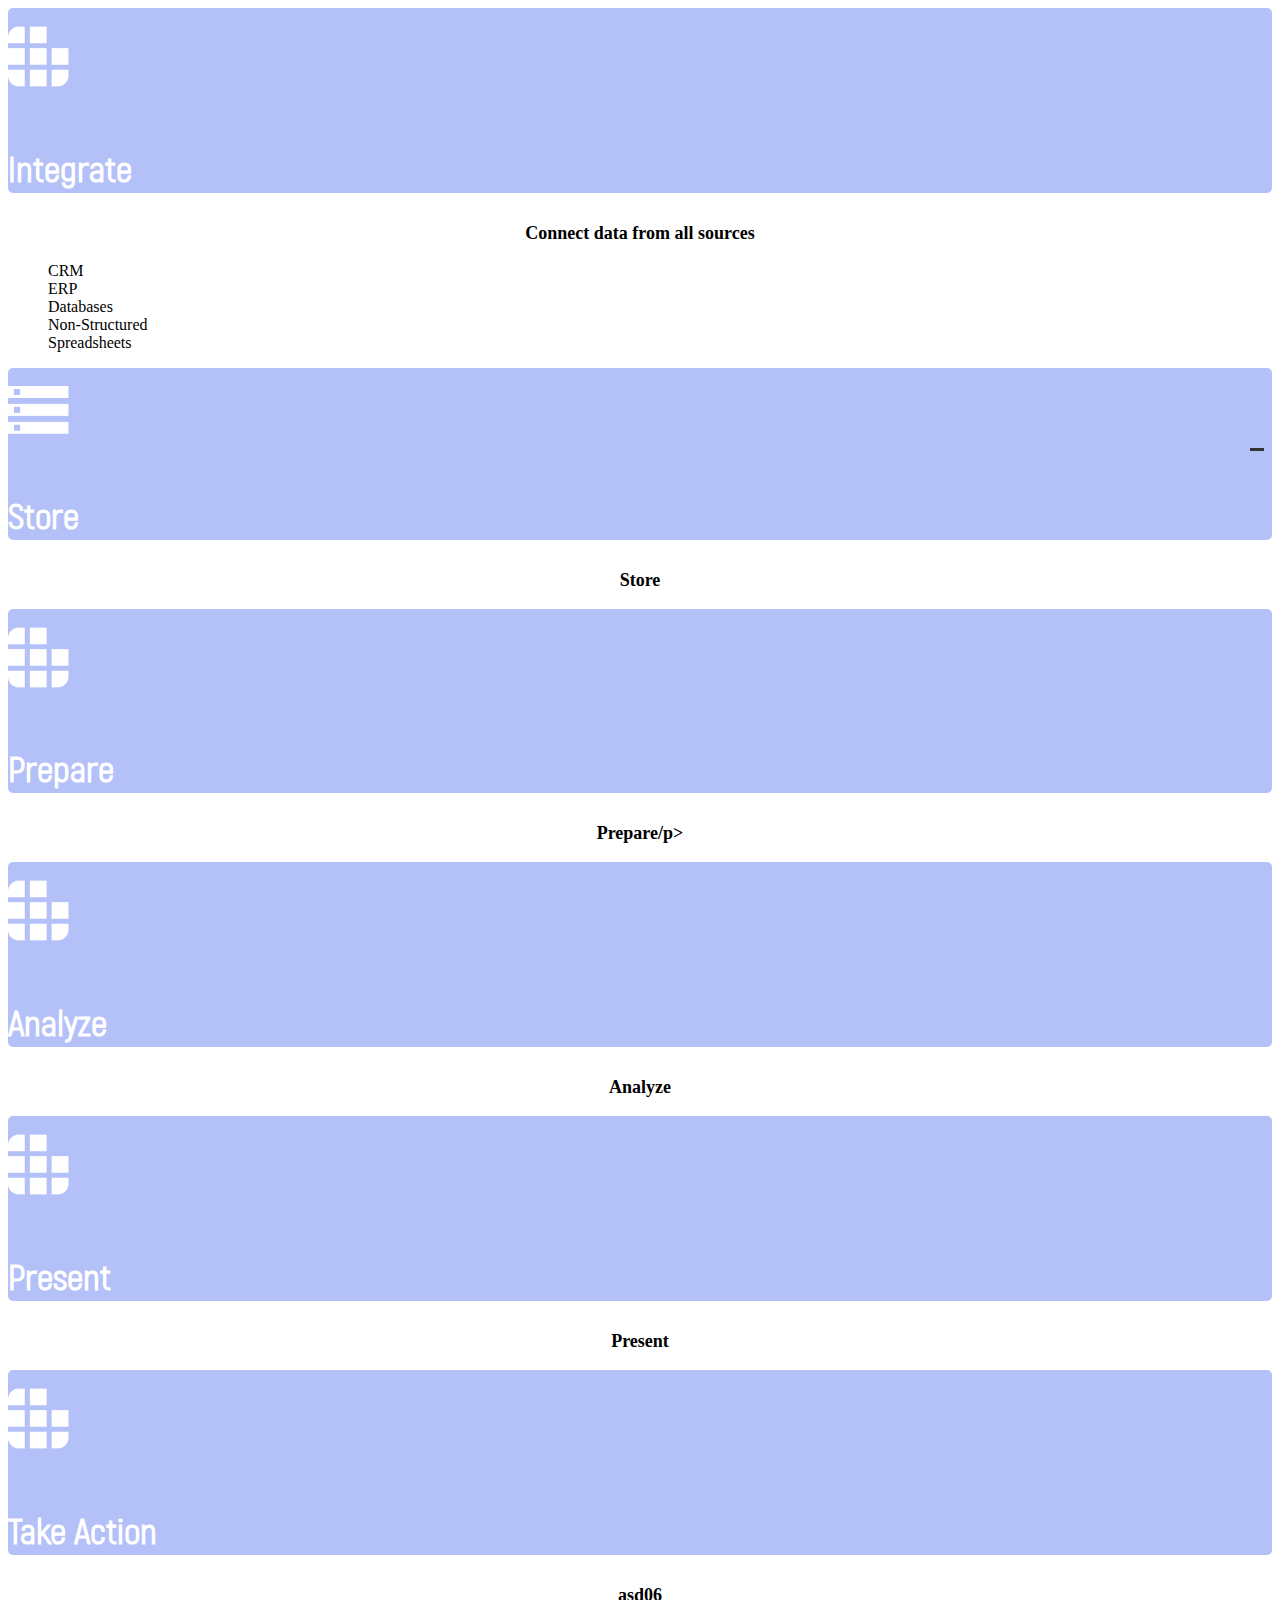
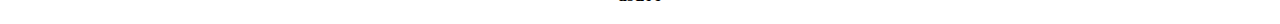
<file: views/prueba.html>
<!DOCTYPE html>
<html lang="en">
<head>
    <meta charset="UTF-8">
    <meta http-equiv="X-UA-Compatible" content="IE=edge">
    <meta name="viewport" content="width=device-width, initial-scale=1.0">
    <title>Document</title>

    <link rel="stylesheet" href="../assets/css/prueba.css">

    
    <!--bt-->

    <link rel="stylesheet" href="https://cdn.jsdelivr.net/npm/bootstrap@4.6.0/dist/css/bootstrap.min.css" integrity="sha384-B0vP5xmATw1+K9KRQjQERJvTumQW0nPEzvF6L/Z6nronJ3oUOFUFpCjEUQouq2+l" crossorigin="anonymous">

</head>
<body>



    <div class="container">
           
      
        <div class="row">
          <div class="col-lg-9 mx-auto">
            <!-- Accordion -->
            <div id="accordionExample" class="accordion shadow analytics">
      
              <!-- Accordion item 1 -->
              <div class="card">
                <div id="headingOne" class="card-header bg-white shadow-sm border-0">
                  <div class="mb-0 font-weight-bold"><a href="#" data-toggle="collapse" data-target="#collapseOne" aria-expanded="true" aria-controls="collapseOne" class="d-block position-relative text-dark text-uppercase collapsible-link py-2">
                      
                    <div class="text-center"><img src="../img/integrate.png" alt="" class="icon">
                    </div></a>
                <h2 class="text-center">Integrate</h2>

                  </div>
                </div>
                <div id="collapseOne" aria-labelledby="headingOne" data-parent="#accordionExample" class="collapse show">
                  <div class="card-body p-5">
                    <p class="datasNew">Connect data from all sources</p>
                    <ul class="analyticsList">
                        <li>CRM</li>
                        <li>ERP</li>
                        <li>Databases</li>
                        <li>Non-Structured</li>
                        <li>Spreadsheets</li>
                    </ul>
                  </div>
                </div>
              </div>
      
              <!-- Accordion item 1 -->
              <div class="card">
                <div id="headingOne" class="card-header bg-white shadow-sm border-0">
                  <div class="mb-0 font-weight-bold"><a href="#" data-toggle="collapse" data-target="#collapseOne" aria-expanded="true" aria-controls="collapseOne" class="d-block position-relative text-dark text-uppercase collapsible-link py-2">
                      
                    <div class="text-center"><img src="../img/store.png" alt="" class="icon">
                    </div></a>
                <h2 class="text-center">Store</h2>

                  </div>
                </div>
                <div id="collapseOne" aria-labelledby="headingOne" data-parent="#accordionExample" class="collapse show">
                  <div class="card-body p-5">
                    <p class="datasNew">Store</p>
                    <ul class="analyticsList">
                        
                    </ul>
                  </div>
                </div>
              </div>
      
             <!-- Accordion item 1 -->
             <div class="card">
                <div id="headingOne" class="card-header bg-white shadow-sm border-0">
                  <div class="mb-0 font-weight-bold"><a href="#" data-toggle="collapse" data-target="#collapseOne" aria-expanded="true" aria-controls="collapseOne" class="d-block position-relative text-dark text-uppercase collapsible-link py-2">
                      
                    <div class="text-center"><img src="../img/integrate.png" alt="" class="icon">
                    </div></a>
                <h2 class="text-center">Prepare</h2>

                  </div>
                </div>
                <div id="collapseOne" aria-labelledby="headingOne" data-parent="#accordionExample" class="collapse show">
                  <div class="card-body p-5">
                    <p class="datasNew">Prepare/p>
                    <ul class="analyticsList">
                        
                    </ul>
                  </div>
                </div>
              </div>

             <!-- Accordion item 1 -->
             <div class="card">
                <div id="headingOne" class="card-header bg-white shadow-sm border-0">
                  <div class="mb-0 font-weight-bold"><a href="#" data-toggle="collapse" data-target="#collapseOne" aria-expanded="true" aria-controls="collapseOne" class="d-block position-relative text-dark text-uppercase collapsible-link py-2">
                      
                    <div class="text-center"><img src="../img/integrate.png" alt="" class="icon">
                    </div></a>
                <h2 class="text-center">Analyze</h2>

                  </div>
                </div>
                <div id="collapseOne" aria-labelledby="headingOne" data-parent="#accordionExample" class="collapse show">
                  <div class="card-body p-5">
                    <p class="datasNew">Analyze</p>
                    <ul class="analyticsList">
                        
                    </ul>
                  </div>
                </div>
              </div>

             <!-- Accordion item 1 -->
             <div class="card">
                <div id="headingOne" class="card-header bg-white shadow-sm border-0">
                  <div class="mb-0 font-weight-bold"><a href="#" data-toggle="collapse" data-target="#collapseOne" aria-expanded="true" aria-controls="collapseOne" class="d-block position-relative text-dark text-uppercase collapsible-link py-2">
                      
                    <div class="text-center"><img src="../img/integrate.png" alt="" class="icon">
                    </div></a>
                <h2 class="text-center">Present</h2>

                  </div>
                </div>
                <div id="collapseOne" aria-labelledby="headingOne" data-parent="#accordionExample" class="collapse show">
                  <div class="card-body p-5">
                    <p class="datasNew">Present</p>
                    <ul class="analyticsList">
                        
                    </ul>
                  </div>
                </div>
              </div>

             <!-- Accordion item 6 -->
             <div class="card">
                <div id="headingOne" class="card-header bg-white shadow-sm border-0">
                  <div class="mb-0 font-weight-bold"><a href="#" data-toggle="collapse" data-target="#collapseOne" aria-expanded="true" aria-controls="collapseOne" class="d-block position-relative text-dark text-uppercase collapsible-link py-2">
                      
                    <div class="text-center"><img src="../img/integrate.png" alt="" class="icon">
                    </div></a>
                <h2 class="text-center">Take Action</h2>

                  </div>
                </div>
                <div id="collapseOne" aria-labelledby="headingOne" data-parent="#accordionExample" class="collapse show">
                  <div class="card-body p-5">
                    <p class="datasNew">asd06</p>
                    <ul class="analyticsList">
                        
                    </ul>
                  </div>
                </div>
              </div>
      
            </div>
          </div>
        </div>
      </div>
      
   
    <!--Scripts-->

   

    <script src="https://code.jquery.com/jquery-3.5.1.slim.min.js" integrity="sha384-DfXdz2htPH0lsSSs5nCTpuj/zy4C+OGpamoFVy38MVBnE+IbbVYUew+OrCXaRkfj" crossorigin="anonymous"></script>
    <script src="https://cdn.jsdelivr.net/npm/bootstrap@4.6.0/dist/js/bootstrap.bundle.min.js" integrity="sha384-Piv4xVNRyMGpqkS2by6br4gNJ7DXjqk09RmUpJ8jgGtD7zP9yug3goQfGII0yAns" crossorigin="anonymous"></script>

     
</body>
</html>
</file>
<file: assets/css/prueba.css>
@font-face {
    font-family: AkrobatBold;
    src: local("Akrobat Bold"),
    local("Akrobat-Bold"),
    url("../../img/font/Akrobat-Bold.ttf");
    font-weight: bold;
  }

@font-face {
    font-family: AkrobatRegular;
    src: local("Akrobat Regular"),
    local("Akrobat-Regular"),
    url("../../img/font/Akrobat-Regular.ttf");
    font-weight: regular;
}


@font-face {
    font-family: AkrobatLight;
    src: local("Akrobat Light"),
    local("Akrobat-Light"),
    url("../../img/font/Akrobat-Light.ttf");
    font-weight: light;
  }

  @font-face {
    font-family: AkrobatThin;
    src: local("Akrobat Thin"),
    local("Akrobat-Thin"),
    url("../../img/font/Akrobat-Thin.ttf");
    font-weight: Thin;
  }


/* Horizontal line */
.collapsible-link::before {
    content: '';
    width: 14px;
    height: 2px;
    background: #333;
    position: absolute;
    top: calc(50% - 1px);
    right: 1rem;
    display: block;
    transition: all 0.3s;
  }
  
  /* Vertical line */
  .collapsible-link::after {
    content: '';
    width: 2px;
    height: 14px;
    background: #333;
    position: absolute;
    top: calc(50% - 7px);
    right: calc(1rem + 6px);
    display: block;
    transition: all 0.3s;
  }
  
  .collapsible-link[aria-expanded='true']::after {
    transform: rotate(90deg) translateX(-1px);
  }
  
  .collapsible-link[aria-expanded='true']::before {
    transform: rotate(180deg);
  }
  
  
.analytics .bg-white{

    background-color: rgba(67, 97, 238, 0.4) !important;    
    border-color: rgba(67, 97, 238, 0.4) !important;
    border-radius: 5px;  
}


.analytics h2 {

    font-family: AkrobatRegular;
    font-size: 36px;
    color: #fff;

}

a:link { 

    text-decoration: none;
}

.analytics img{

    margin: 2vh 0 3vh 0;
}

.analytics .card-header:hover {

    background-color: rgba(67, 97, 238, 1) !important; 
}

.analytics .card-header:hover {

    background-color: rgba(67, 97, 238, 1) !important;    
}

.datasNew {

    font-weight: 600;
    font-size: 18px;
    text-align: center;
}

.analyticsList {

    list-style: none;    
}
</file>
